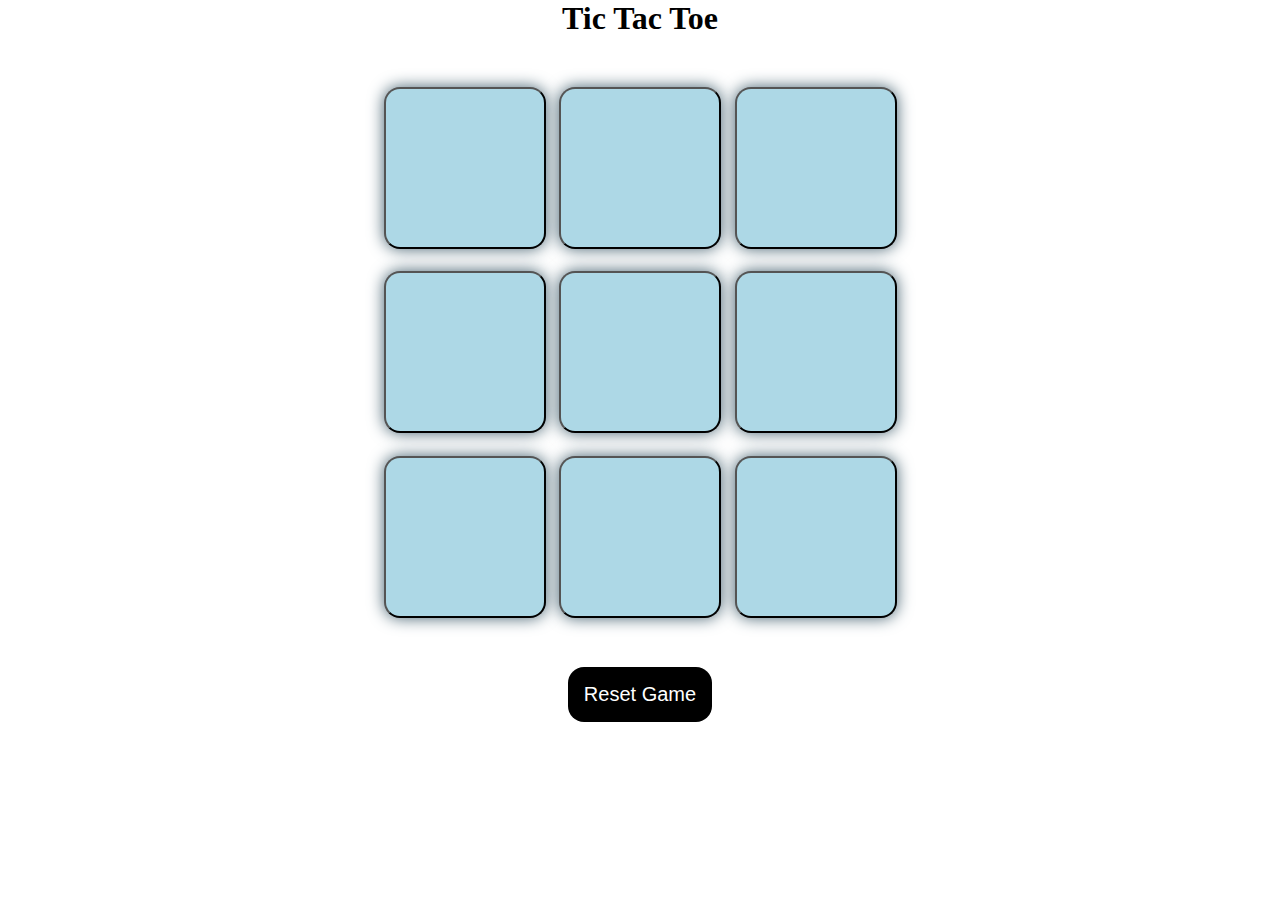
<file: index.html>
<!DOCTYPE html>
<html lang="en">
<head>
    <meta charset="UTF-8">
    <meta name="viewport" content="width=device-width, initial-scale=1.0">
    <title>TICTACTOEt</title>
    <link rel = "stylesheet" href = "tictactoe.css"> 


</head>
<body>
    <div class ="asd hide">
        <p id = "msg"> </p>
        <button id ="ng"> New Game</button>
    </div>
    <main> 
    <h1>Tic Tac Toe</h1>
    <div class = "container">
    <div class ="game">
        <button class = "box">  </button>
        <button class = "box"></button>
        <button class = "box"></button>
        <button class = "box"></button>
        <button class = "box"></button>
        <button class = "box"></button>
        <button class = "box"></button>
        <button class = "box"></button>
        <button class = "box"></button>

    </div>
    
    </div>
    <button class = "rst"> Reset Game </button>
    </main>
</body>
<script src = "tictactoe.js"></script>
</html>
</file>
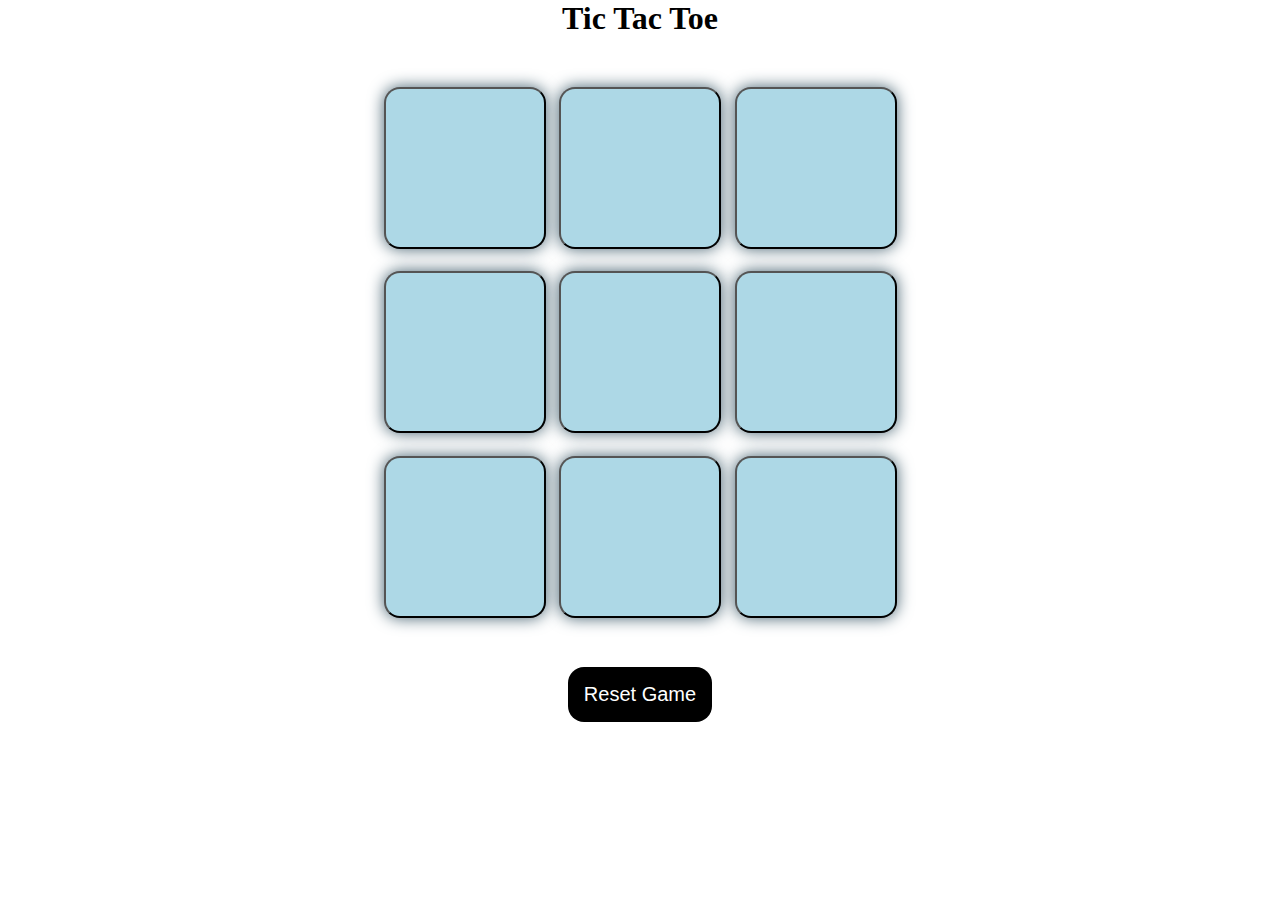
<file: tictactoe.html>
<!DOCTYPE html>
<html lang="en">
<head>
    <meta charset="UTF-8">
    <meta name="viewport" content="width=device-width, initial-scale=1.0">
    <title>TICTACTOEt</title>
    <link rel = "stylesheet" href = "tictactoe.css"> 


</head>
<body>
    <div class ="asd hide">
        <p id = "msg"> </p>
        <button id ="ng"> New Game</button>
    </div>
    <main> 
    <h1>Tic Tac Toe</h1>
    <div class = "container">
    <div class ="game">
        <button class = "box">  </button>
        <button class = "box"></button>
        <button class = "box"></button>
        <button class = "box"></button>
        <button class = "box"></button>
        <button class = "box"></button>
        <button class = "box"></button>
        <button class = "box"></button>
        <button class = "box"></button>

    </div>
    
    </div>
    <button class = "rst"> Reset Game </button>
    </main>
</body>
<script src = "tictactoe.js"></script>
</html>
</file>
<file: tictactoe.css>
*{
    margin : 0;
    padding: 0;
}

body{
    text-align: center;
}
.container{
    height: 70vh;
    display: flex;
    flex-wrap: wrap;
    justify-content : center;
    align-items: center;
}

.game{
    color: black;
    
    /*border: solid black 5px;*/
    height : 60vmin;
    width : 60vmin;
    display: flex;
    flex-wrap: wrap;
    justify-content : center;
    align-items: center;
    gap : 1.5vmin

}

.box{
    color : black;
    background-color: lightblue;
    height : 18vmin;
    width : 18vmin;
    border-radius : 1rem ;
    box-shadow: 0 0 1rem rgb(67, 96, 111);
    font-size: 8vmin;
}
.rst{
    color : white;
    background-color: black;
    padding : 1rem;
    font-size:1.25rem;
    border-radius: 1rem;
    border : none;
}

#ng{
    color : white;
    background-color: rgb(83, 14, 68);
    padding : 1rem;
    font-size:1.25rem;
    border-radius: 1rem;
    border : none;
}

.asd{
    height : 100vmin;
    display : flex;
    flex-wrap: wrap;
    justify-content: center;
    align-items: center;
    flex-direction: column;
    gap : 2rem ;
}
.hide{
    display : none;
}
#msg{
    font-size: 10vmin;
}
</file>
